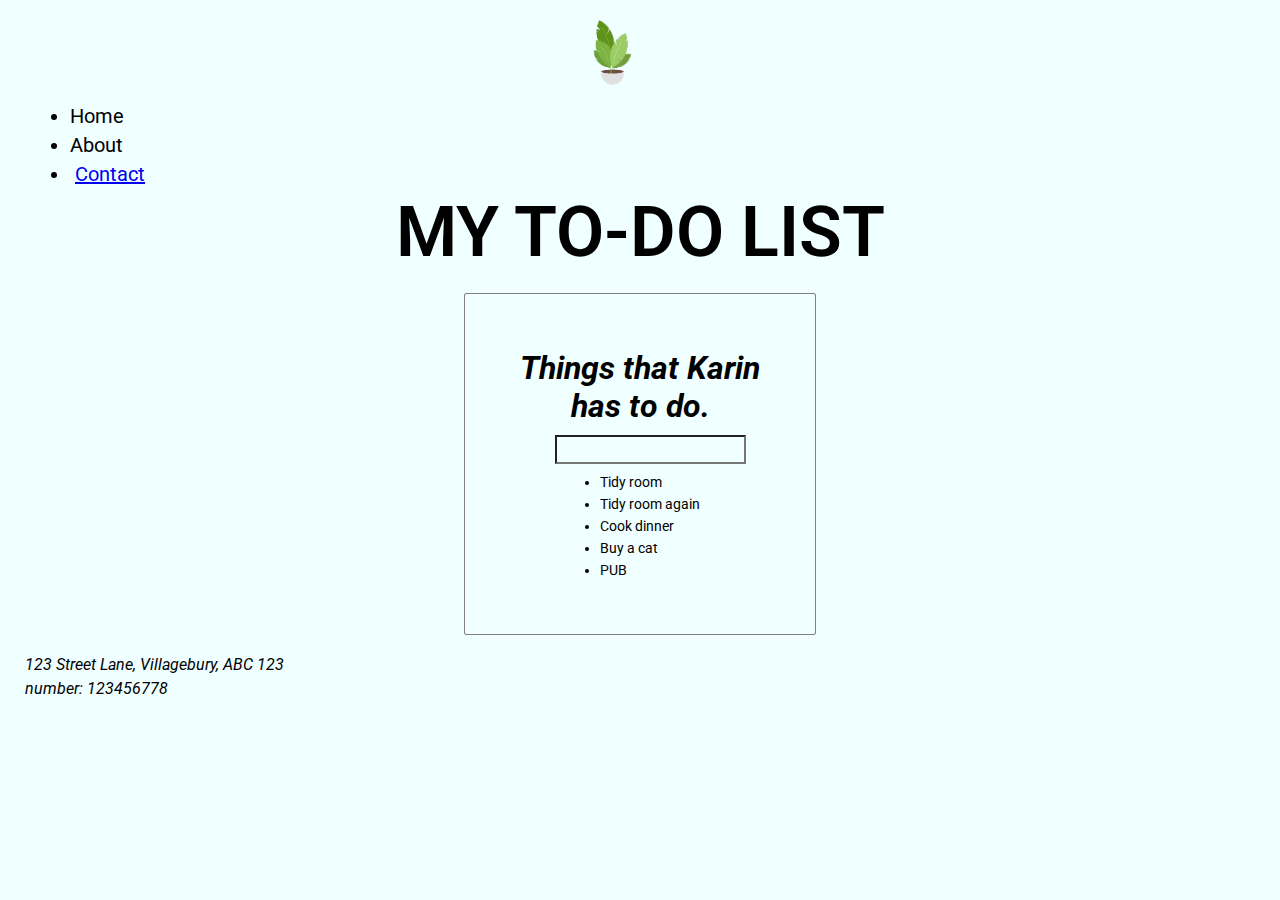
<file: index.html>
<!DOCTYPE html>
<html lang="en">
<head>
    <meta charset="UTF-8">
    <meta http-equiv="X-UA-Compatible" content="IE=edge">
    <meta name="viewport" content="width=device-width, initial-scale=1.0">
    <title>Document</title>
    <link rel="stylesheet" href="./styles.css">
</head>
<body>
    <header>
        <nav>
            <img src="./images/logo.png">
            <ul id="menu">
                <li class="list">Home</li>
                <li class="list">About</li>
                <li class="list"><a href="#contact">Contact</a></li>
            </ul>
        </nav>
    </header>

    <main>
        <h1 id="mainheading">MY TO-DO LIST</h1>
        <section id="todo">
            <h1 id="listheading">Things that Karin has to do.</h1>
            <input type="text" id="inputbox">
            <ul id="listchunk">
                <li class="todo-item">Tidy room</li>
                <li class="todo-item">Tidy room again</li>
                <li class="todo-item">Cook dinner</li>
                <li class="todo-item">Buy a cat</li>
                <li class="todo-item">PUB</li>
            </ul>
        </section>        
    </main>
<!--extra content-->
    <footer>
        <address id="contact">
            <p>123 Street Lane,
                Villagebury,
                ABC 123
            </p>
            <p>number: 123456778</p>
        </address>
        <!--logo-->
    </footer>






























    <!--grouping tags-->
<!-- div-->
<!-- header-->
<!-- main-->
<!-- span-->
<!-- section-->
<!-- footer-->
<!-- nav-->
<!-- article-->

   <!-- <h1 class="heading">Day 1</h1>
    <h2 class="heading">Day 1</h2>
    <h3 class="heading">Day 1</h3>

    <p>paragraph time!</p>


    <article>
        <h1 id="articleHeader">Article header</h1>
        <p>article paragraph time!</p>
    </article> -->
</body>
</html>
</file>
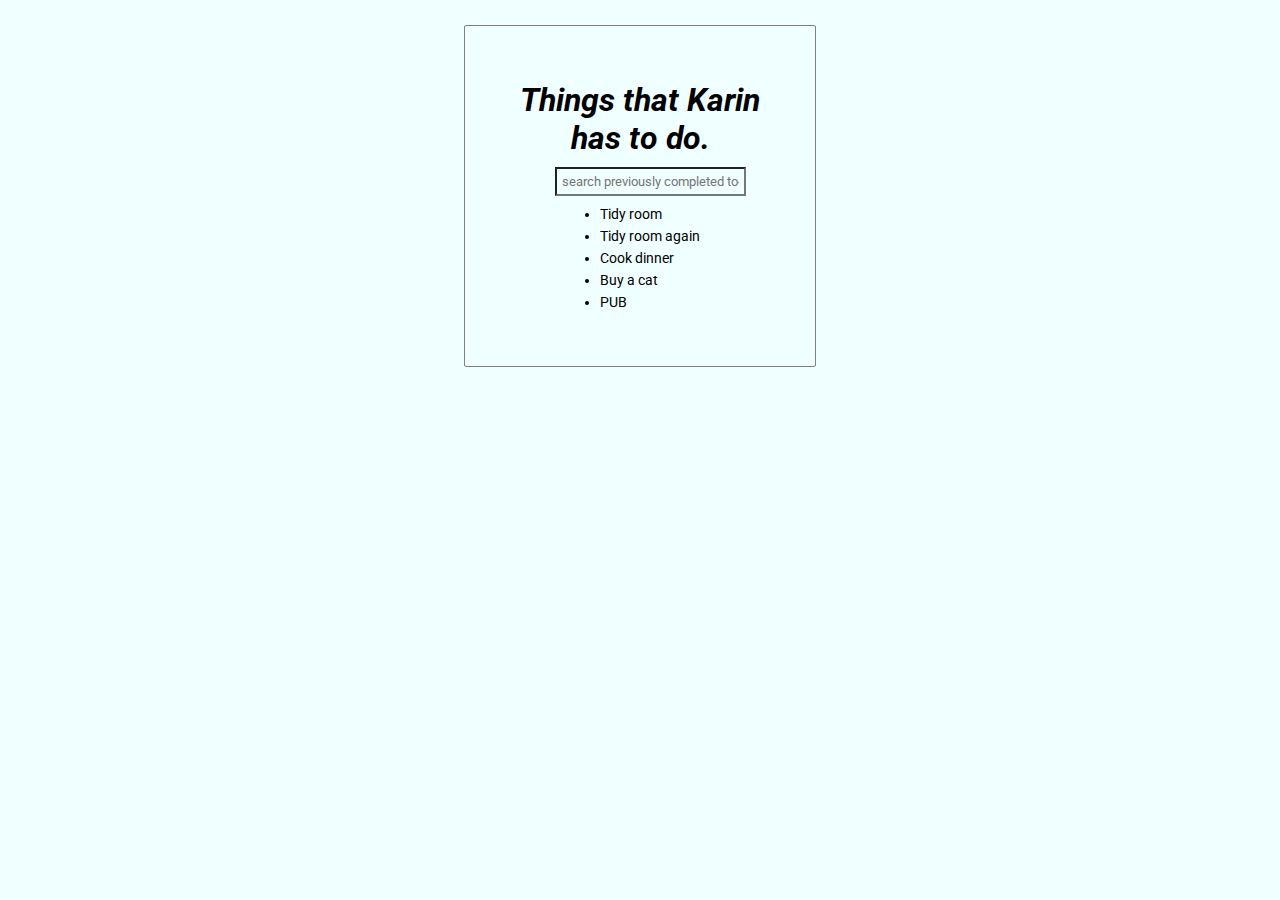
<file: completed-todos.html>
<!DOCTYPE html>
<html lang="en">
<head>
    <meta charset="UTF-8">
    <meta http-equiv="X-UA-Compatible" content="IE=edge">
    <meta name="viewport" content="width=device-width, initial-scale=1.0">
    <title>Document</title>
    <link rel="stylesheet" href="./styles.css">
</head>
<body>
    <section id="todo">
        <h1 id="listheading">Things that Karin has to do.</h1>
        <input type="text" id="inputbox" placeholder="search previously completed to-dos">
        <ul id="listchunk">
            <li class="todo-item">Tidy room</li>
            <li class="todo-item">Tidy room again</li>
            <li class="todo-item">Cook dinner</li>
            <li class="todo-item">Buy a cat</li>
            <li class="todo-item">PUB</li>
        </ul>
    </section>   
</body>
</html>
</file>
<file: styles.css>
@import url('https://fonts.googleapis.com/css2?family=Roboto:wght@300&display=swap');


* {
    font-family: "Roboto";
    background-color: azure;
    margin: 5px;
}

#mainheading {
    font-size: 70px;
    font-weight: 600;
    text-align: center;
}

#todo {
    
    margin: auto;
    margin-top: 20px;
    margin-bottom: 20px;
    border: 1px solid grey;
    border-radius: 2px;
    width: 250px;
    padding: 50px 50px;
}

.todo-item {
    font-size: 0.9em;
}

.todo-item:hover  {
    color: rgb(210, 80, 210);
}

#menu {
    font-size: 20px;;
}

#listchunk {
    margin-left: 40px;
}

#inputbox {
    margin-left: 40px;
    padding: 5px;
}

#listheading {
    font-style: italic;
    text-align: center;
}
  
img {
    padding-left: 550px;
    width: 75px;
    height: auto;
}
</file>
